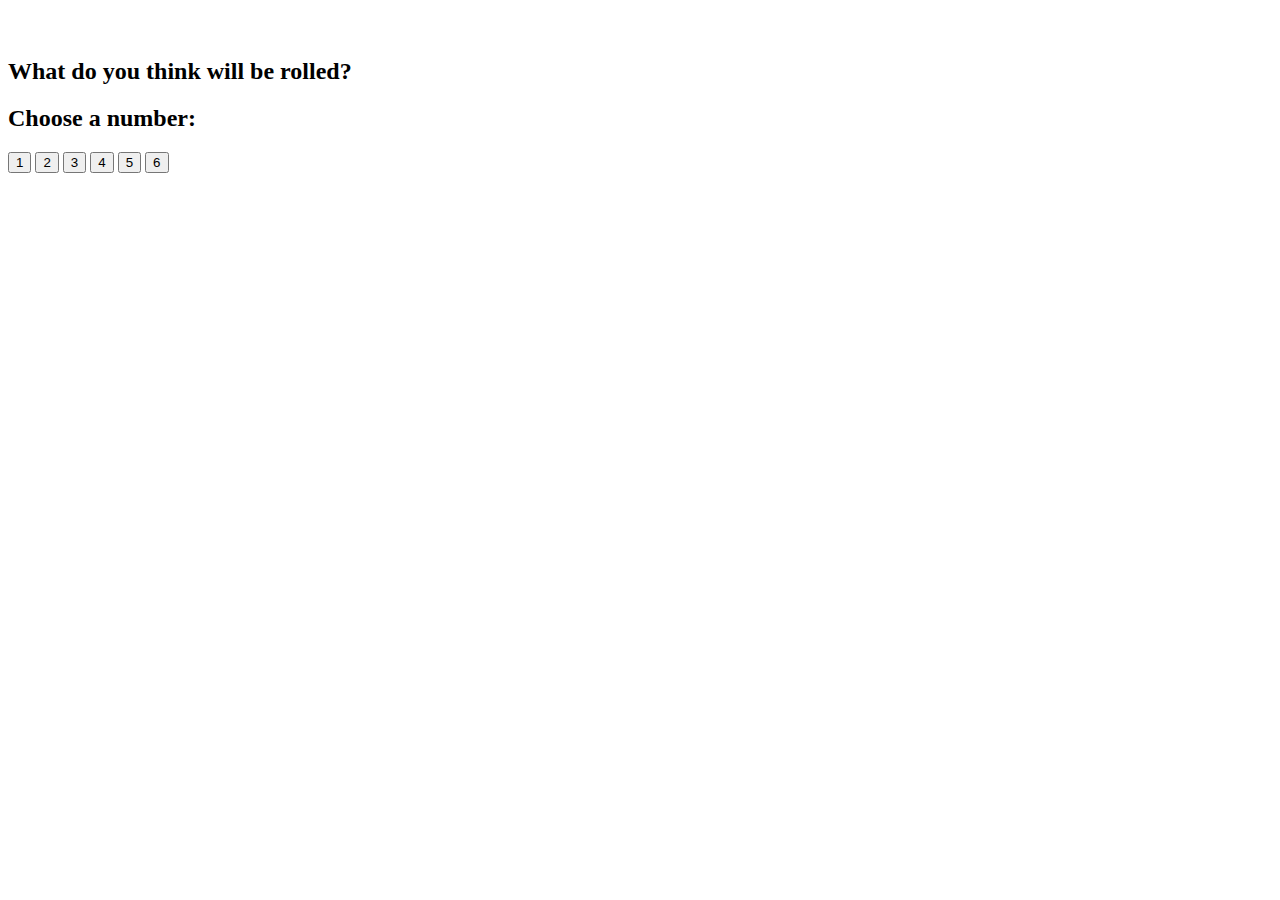
<file: src/main/resources/templates/dice.html>
<!DOCTYPE html>
<html lang="en" xmlns:th="http://www.thymeleaf.org">
<head>
    <meta charset="UTF-8">
    <title>Dice</title>
    <link th:replace="partials/links :: links"/>
</head>
<body>
<header th:replace="partials/header :: header"></header>
<nav th:replace="partials/navbar :: navbar"></nav>

<main class="container">

    <h2 th:text="${message}"></h2><br>

    <h2 class="prompt">What do you think will be rolled?</h2>
    <form action="/roll-dice" method="post">
        <h2>Choose a number: </h2>
        <button id="num1" class="di-num" name="number" type="submit" value="1">1</button>
        <button id="num2" class="di-num" name="number" type="submit" value="2">2</button>
        <button id="num3" class="di-num" name="number" type="submit" value="3">3</button>
        <button id="num4" class="di-num" name="number" type="submit" value="4">4</button>
        <button id="num5" class="di-num" name="number" type="submit" value="5">5</button>
        <button id="num6" class="di-num" name="number" type="submit" value="6">6</button>
    </form>
</main>

<footer th:replace="partials/footer :: footer"></footer>
<scripts th:replace="partials/scripts :: scripts"></scripts>
</body>
</html>
</file>
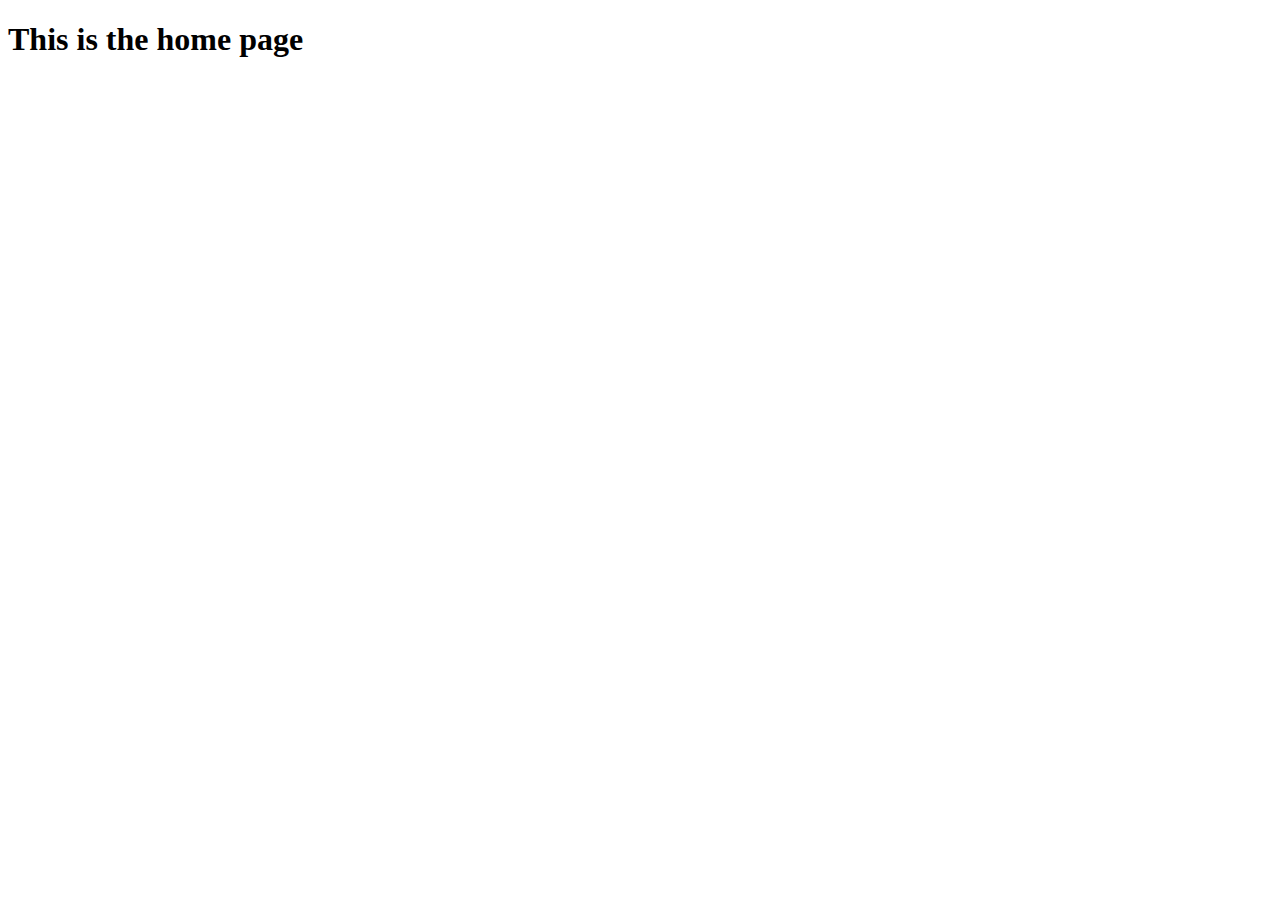
<file: src/main/resources/templates/home.html>
<!DOCTYPE html>
<html xmlns:th="http://www.thymeleaf.org">
<head>
    <meta charset="UTF-8">
    <title>Home</title>
    <link th:replace="partials/links :: links"/>
</head>
<body>
<header th:replace="partials/header :: header"></header>
<nav th:replace="partials/navbar :: navbar"></nav>

<main class="container">
    <h1>This is the home page</h1>
</main>

<footer th:replace="partials/footer :: footer"></footer>
<div th:replace="partials/scripts :: scripts"/>
</body>
</html>
</file>
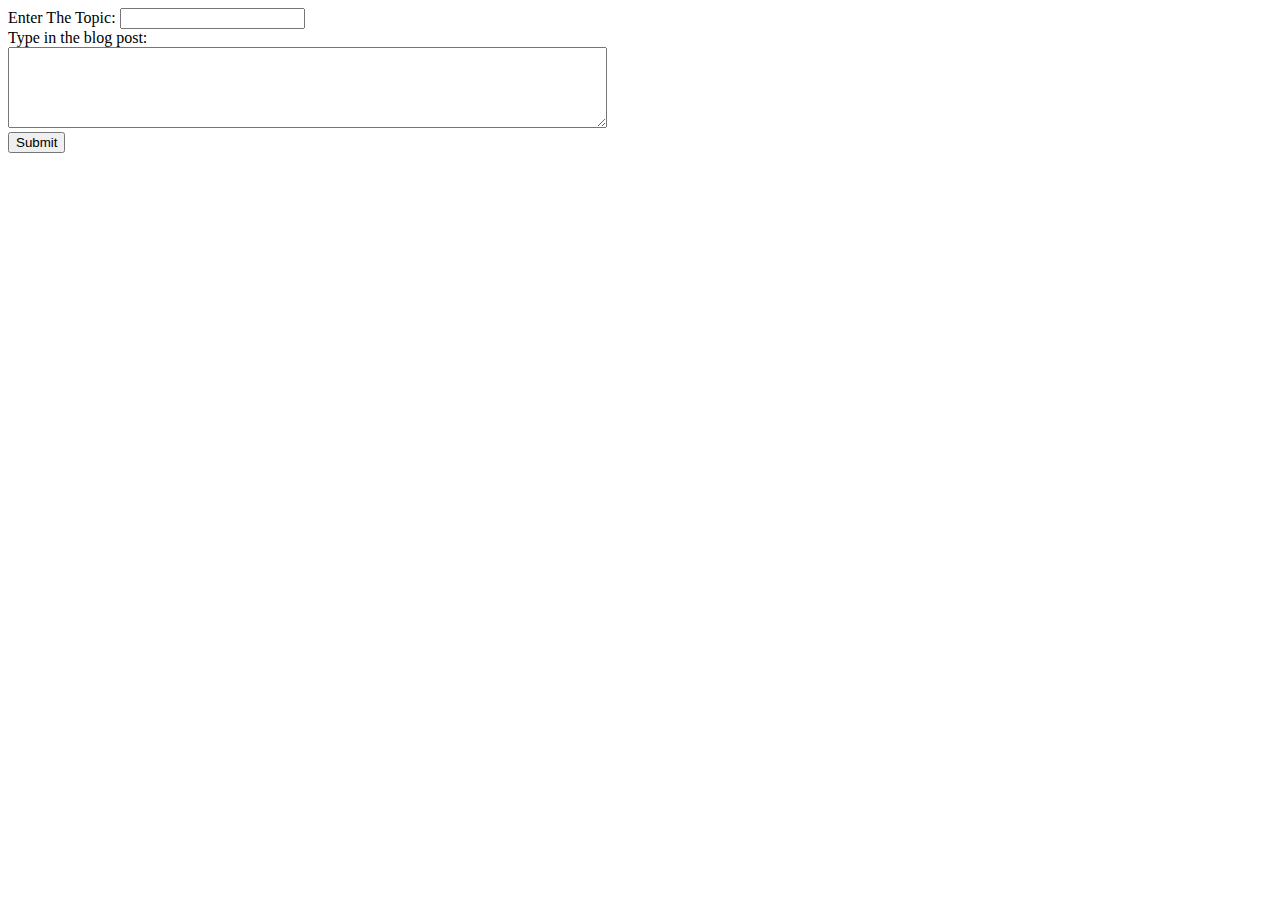
<file: src/main/resources/templates/posts/create.html>
<!DOCTYPE html>
<html xmlns:th="http://www.thymeleaf.org">
<html lang="en">
<head>
    <meta charset="UTF-8">
    <title>Create Ad</title>
    <div th:replace="partials/links :: links"/>
</head>
<body>
<header th:replace="partials/header :: header"/>
<nav th:replace="partials/navbar :: navbar"/>

<main class="container">
    <form th:action="@{/posts/create}" th:method="post" th:object="${post}">
        <input type="text" th:field="*{id}" style="display: none;">
        <label for="title">Enter The Topic: </label>
        <input type="text" id="title" th:field="*{title}"><br>
        <label for="body">Type in the blog post:</label><br>
        <textarea th:field="*{body}" id="body" cols="72" rows="5"></textarea><br>
        <button>Submit</button>
    </form>
</main>

<footer th:replace="partials/footer :: footer"/>
<div th:replace="partials/scripts :: scripts"/>
</body>
</body>
</html>
</file>
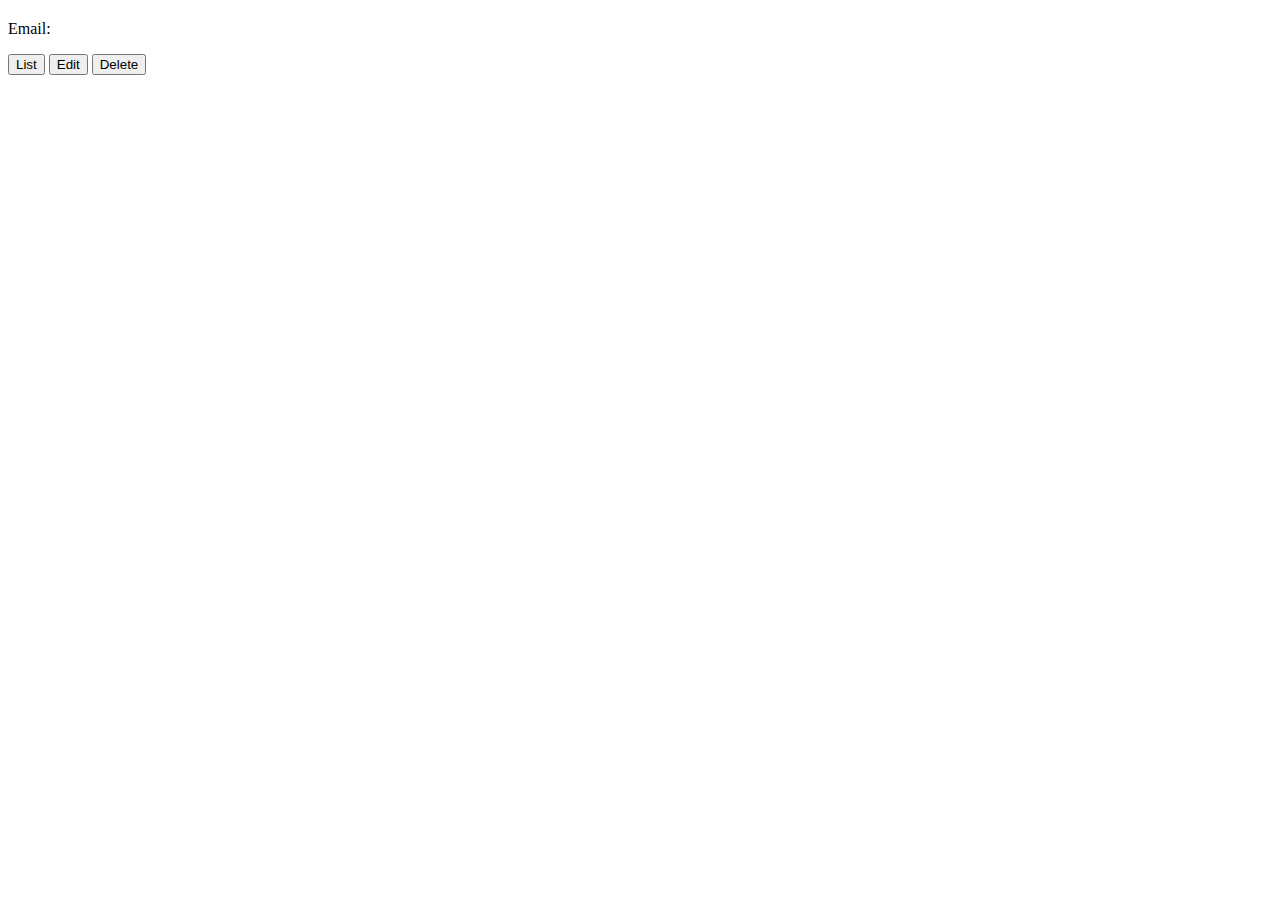
<file: src/main/resources/templates/posts/show.html>
<!DOCTYPE html>
<html lang="en" xmlns:th="http://www.thymeleaf.org">
<head>
    <meta charset="UTF-8">
    <title>Show Post</title>
    <link th:replace="partials/links :: links"/>
</head>
<body>
<div th:replace="partials/header :: header"></div>
<nav th:replace="partials/navbar :: navbar"/>

<main class="container">
    <show_post th:if="${post}">
        <h2 th:text="${post.title}"></h2>
        <p th:text="${post.body}"></p>
        <p>Email: <span th:text="${post.user.email}"></span></p>
        <form style="display: inline" th:action="@{'/posts'}"><button>List</button></form>
        <form style="display: inline" th:action="@{'/posts/edit/' + ${post.id}}"><button>Edit</button></form>
        <form style="display: inline" th:action="@{'/posts/delete/' + ${post.id}}"><button>Delete</button></form>
    </show_post>
</main>

<div th:replace="partials/footer :: footer"></div>
<div th:replace="partials/scripts :: scripts"/>
</body>
</html>
</file>
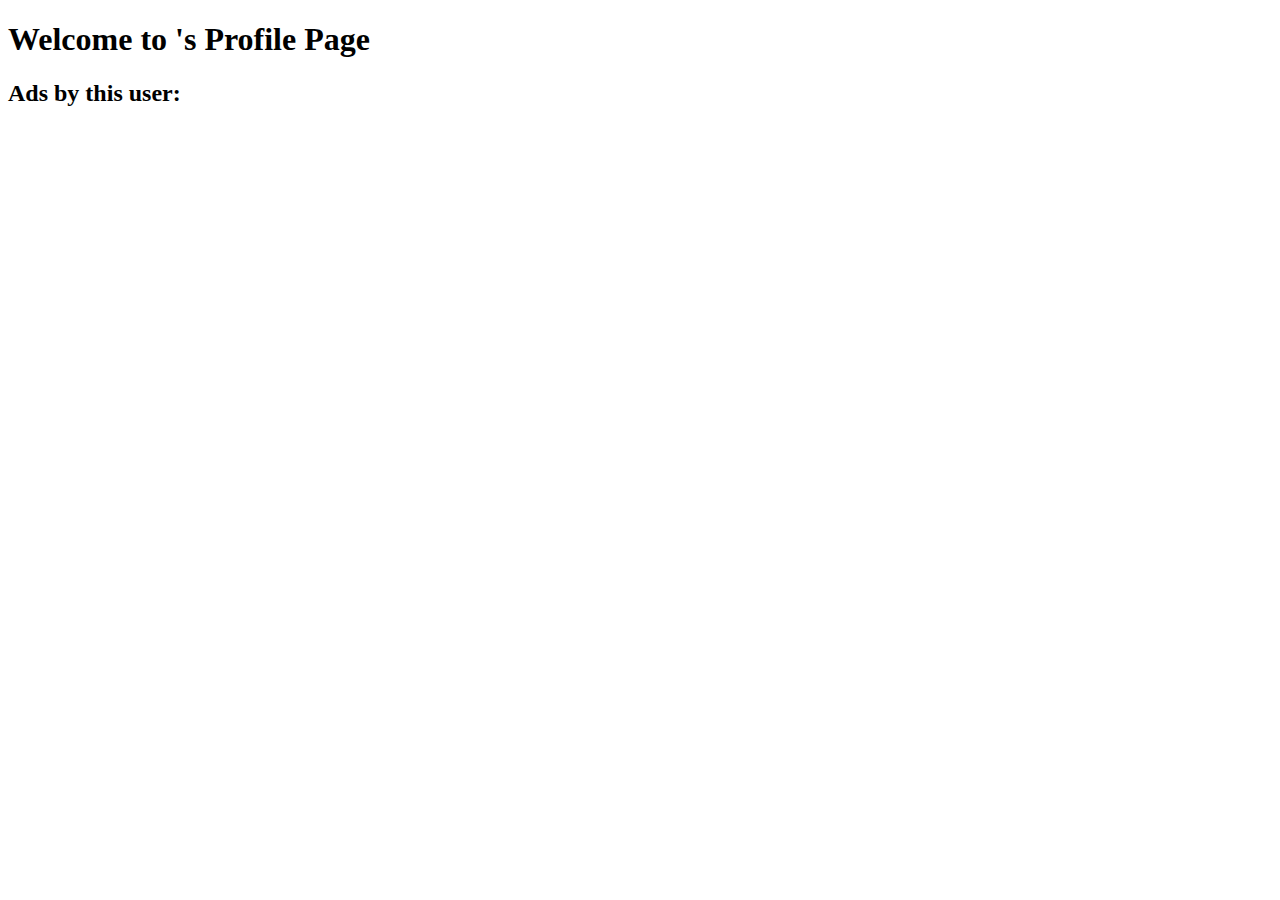
<file: src/main/resources/templates/users/profile.html>
<!DOCTYPE html>
<html lang="en" xmlns:th="http://www.thymeleaf.org">
<head>
    <meta charset="UTF-8">
    <title>Show Posts</title>
    <link th:replace="partials/links :: links"/>
</head>
<body>
<header th:replace="partials/header :: header"></header>
<nav th:replace="partials/navbar :: navbar"></nav>

<h1>Welcome to <span th:text="${user.username}"></span>'s Profile Page</h1>

<main class="container">
    <h2>Ads by this user:</h2>
    <show_post th:if="${user.posts}">
        <div th:each="item : ${user.posts}">
            <h2 th:text="${item.title}"></h2>
            <p th:text="${item.body}"></p>
            <br>
        </div>
    </show_post>
</main>

<footer th:replace="partials/footer :: footer"></footer>
<scripts th:replace="partials/scripts :: scripts"></scripts>
</body>
</html>
</file>
